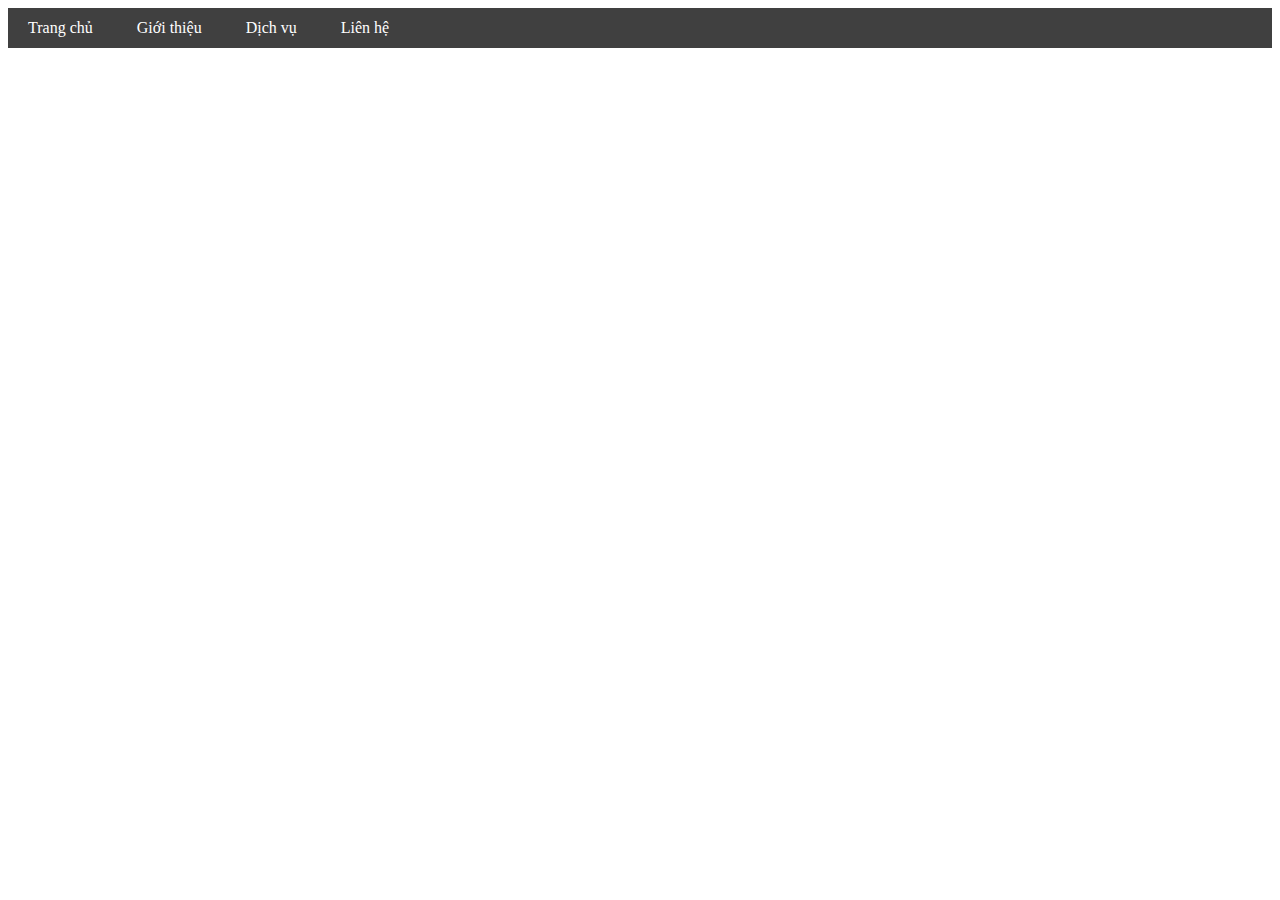
<file: bai1/index.html>
<!DOCTYPE html>
<html lang="en">
<head>
    <meta charset="UTF-8">
    <meta name="viewport" content="width=device-width, initial-scale=1.0">
    <title>Navigation bar</title>
    <link rel="stylesheet" href="styles.css">
</head>
<body>
    <div class="navbar">
        <a href="#trangchu">Trang chủ</a>
        <a href="#gioithieu">Giới thiệu</a>
        <a href="#dichvu">Dịch vụ</a>
        <a href="#lienhe">Liên hệ</a>
    </div>
</body>
</html>
</file>
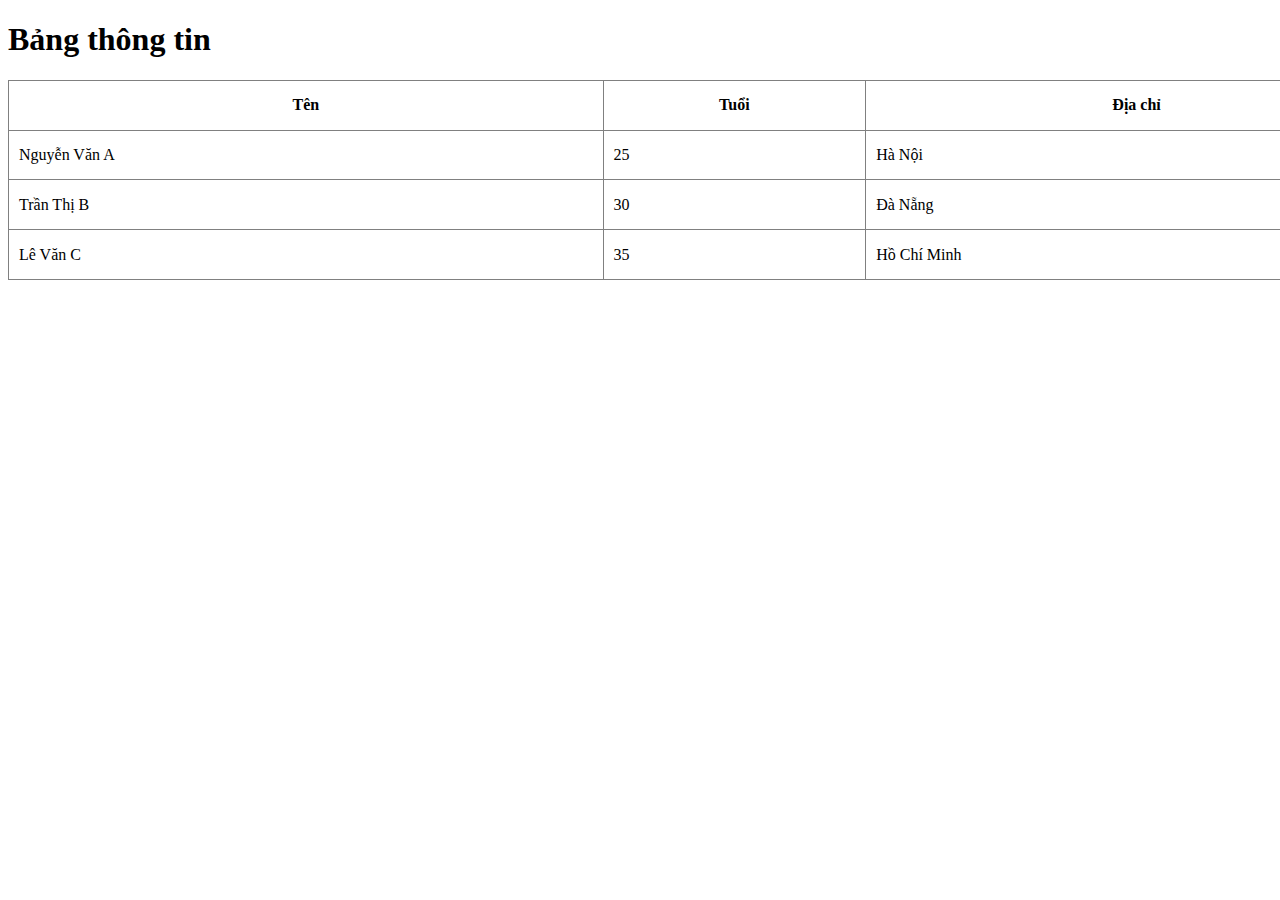
<file: bai2/index.html>
<!DOCTYPE html>
<html lang="en">
<head>
    <meta charset="UTF-8">
    <meta name="viewport" content="width=device-width, initial-scale=1.0">
    <title>Bảng thông tin</title>
    <style>
        .bangtt {
            width: 1400px; 
            height: 200px;
            border-collapse: collapse;
        }
        .bangtt th, .bangtt td {
            padding: 10px;
        }
    </style>
</head>
<body>
    <h1>Bảng thông tin</h1>
    <table border="1" class="bangtt">
        <tr>
            <th>Tên</th>
            <th>Tuổi</th>
            <th>Địa chỉ</th>
        </tr>
        <tr>
            <td>Nguyễn Văn A</td>
            <td>25</td>
            <td>Hà Nội</td>
        </tr>
        <tr>
            <td>Trần Thị B</td>
            <td>30</td>
            <td>Đà Nẵng</td>
        </tr>
        <tr>
            <td>Lê Văn C</td>
            <td>35</td>
            <td>Hồ Chí Minh</td>
        </tr>
    </table>
</body>
</html>
</file>
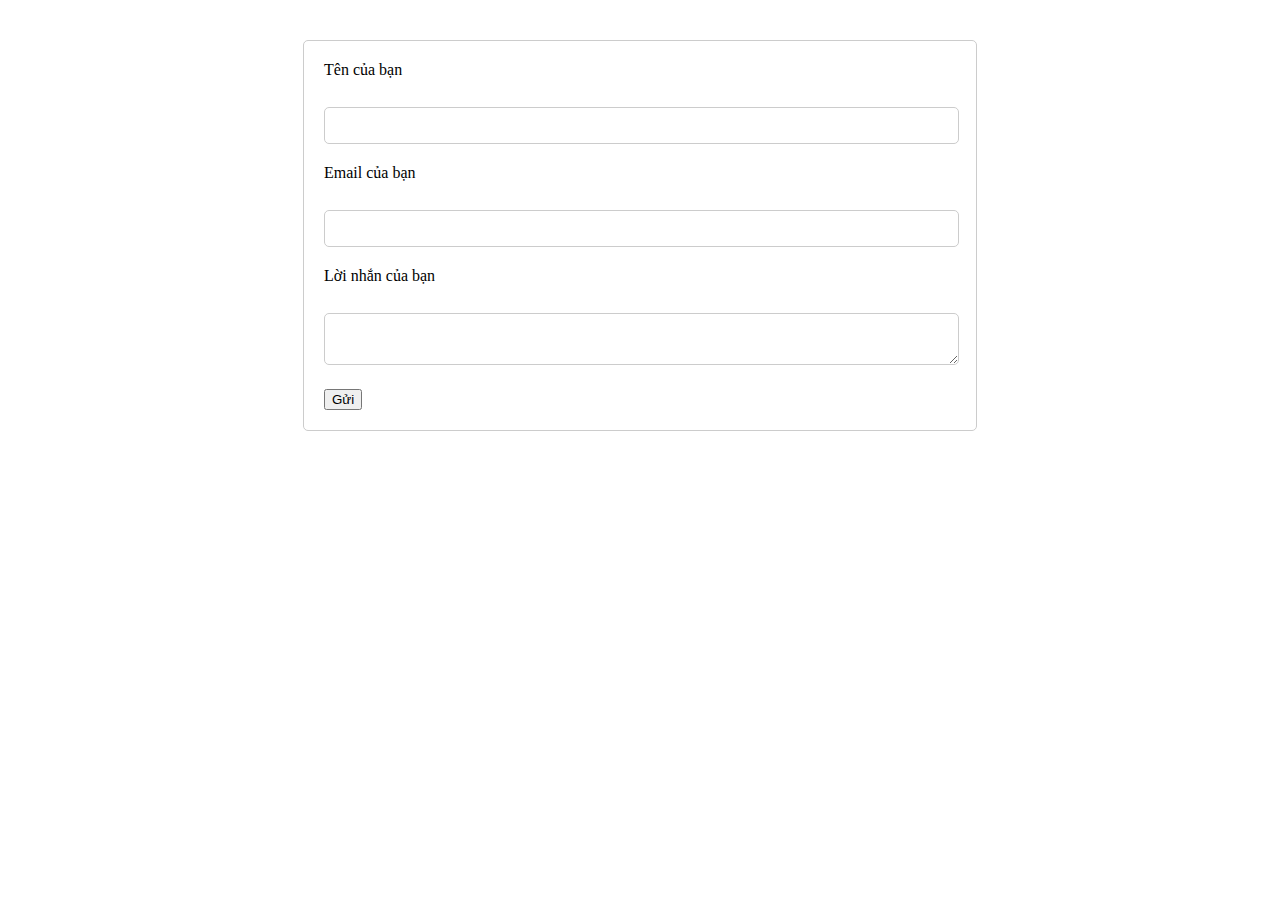
<file: bai3/index.html>
<!DOCTYPE html>
<html lang="en">
<head>
    <meta charset="UTF-8">
    <meta name="viewport" content="width=device-width, initial-scale=1.0">
    <title>Document</title>
    <style>
                #formlienhe {
        width: 50%;
        margin: 40px auto;
        padding: 20px;
        border: 1px solid #ccc;
        border-radius: 5px;
        }

        .ten label,.mail label,.massage label {
        display: block;
        margin-bottom: 10px;
        }

        .ten input,.mail input,.massage textarea {
        width: 97%;
        padding: 10px;
        margin-bottom: 20px;
        border: 1px solid #ccc;
        border-radius: 5px;
        }

        .ten input:focus,.mail input:focus,.massage textarea:focus {
        border-color: #aaa;
        box-shadow: 0 0 10px rgba(0, 0, 0, 0.2);
        }
    </style>
</head>
<body>
    <form id="formlienhe">
        <div class="ten">
            <label for="name">Tên của bạn</label><br>
            <input type="text">
        </div>
        <div class="mail">
            <label for="email">Email của bạn</label><br>
            <input type="text">
        </div>
        <div class="massage">
            <label for="massage">Lời nhắn của bạn</label><br>
            <textarea></textarea>
        </div>
        <button>Gửi</button>
    </form>
</body>
</html>
</file>
<file: bai1/styles.css>
.navbar{
    background: rgb(64, 64, 64);
    height: 40px ;
    line-height: 40px;
}
.navbar a{
    color: white;
    text-decoration: none;
    padding: 20px;
}
</file>
